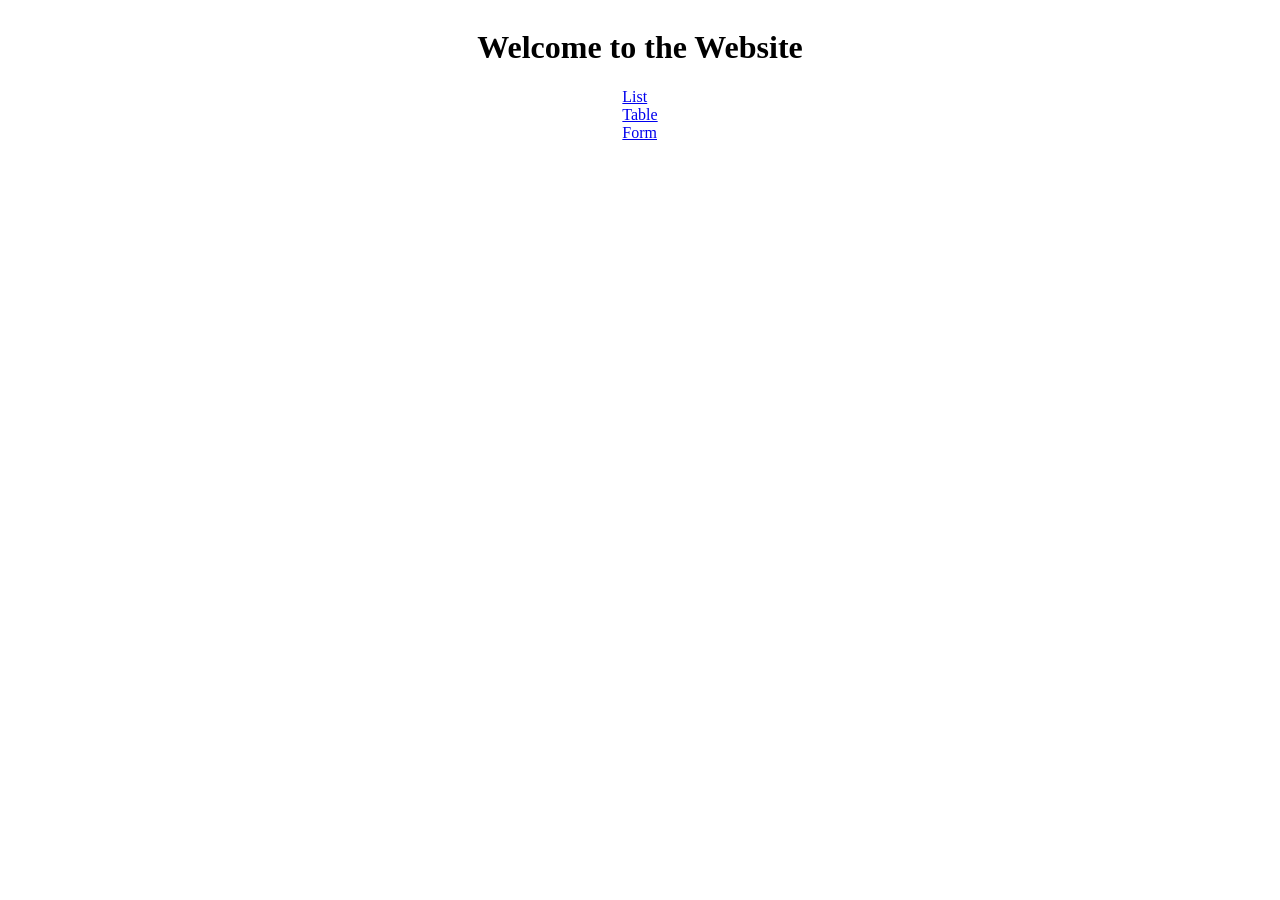
<file: index.html>
<html>
    <head>
        <title>List and form</title>
        <link href="https://img.icons8.com/color/1200/money-heist-dali.jpg" rel="icon" type="image/jpg">
        <link rel="stylesheet" href="style.css">
    </head>
    <body class="flex"  style="background-color: white; color: black;">
        <h1>Welcome to the Website</h1>
        <main>
            <div class="box"><a href="list.html">List</a></div>
            <div class="box"><a href="table.html">Table</a></div>
            <div class="box"><a href="form.html">Form</a></div>
        </main>
    </body>
</html>
</file>
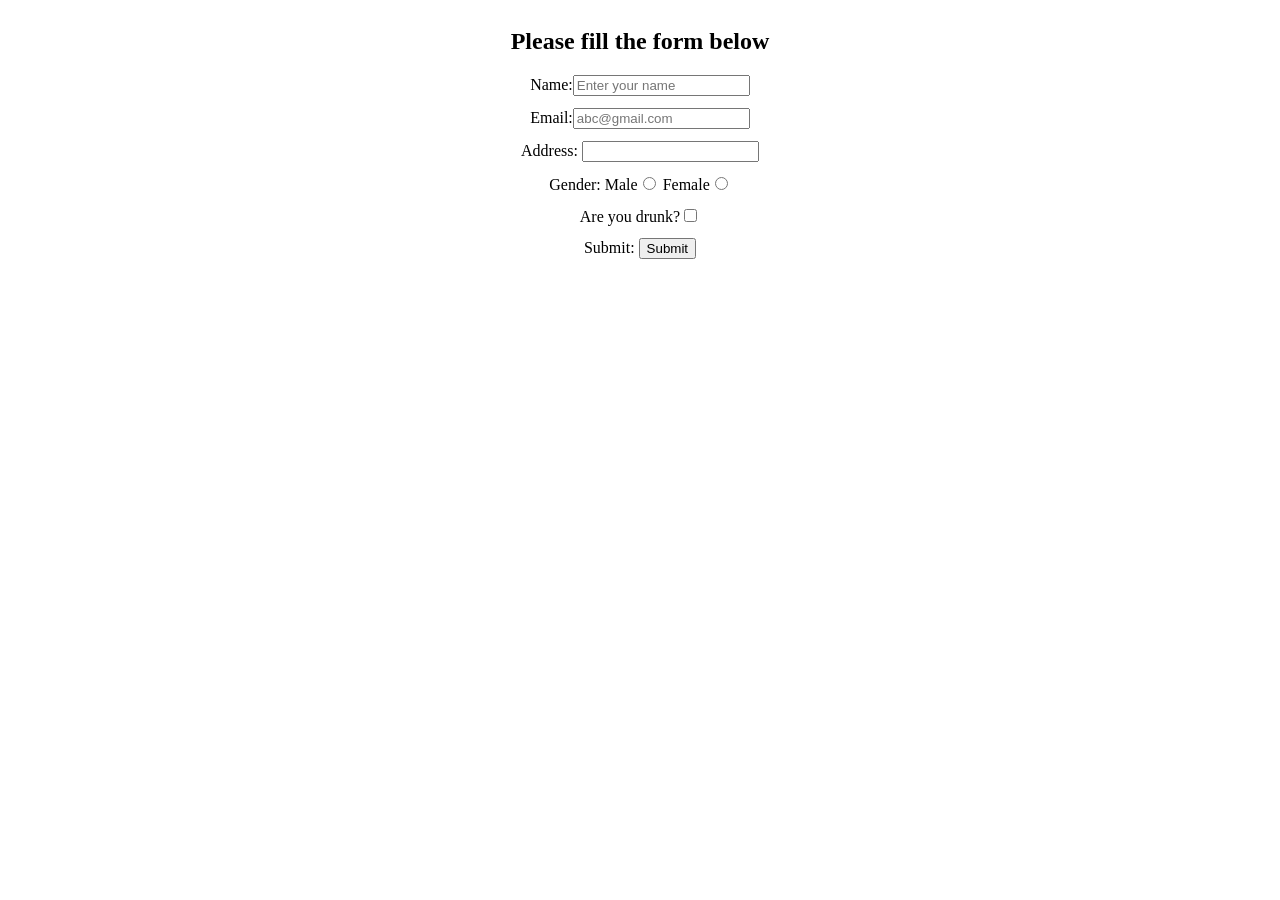
<file: form.html>
<html>
    <head>
        <title>Form implementation</title>
        <link rel="stylesheet" href="style.css">
    </head>
    <body class="flex" style="background-color: white; color: black;">
        <h2>Please fill the form below</h2>
        <main class="flex" style="gap: 12px;">
           <div> Name:<input type="text" name="username" placeholder="Enter your name"> </div>
           <div> Email:<input type="email" name="user_email" placeholder="abc@gmail.com"></div>
            <div>Address: <input type="text" name="user_address"></div>
             <div>
            Gender:
            Male<input type="radio" name="gender" value="male"> 
            Female<input type="radio" name="gender" value="Female">
            </div>
           <div> Are you drunk?<input type="checkbox">  </div>
           <div> Submit: <button>Submit</button> </div>
        </main>
    </body>
</html>
</file>
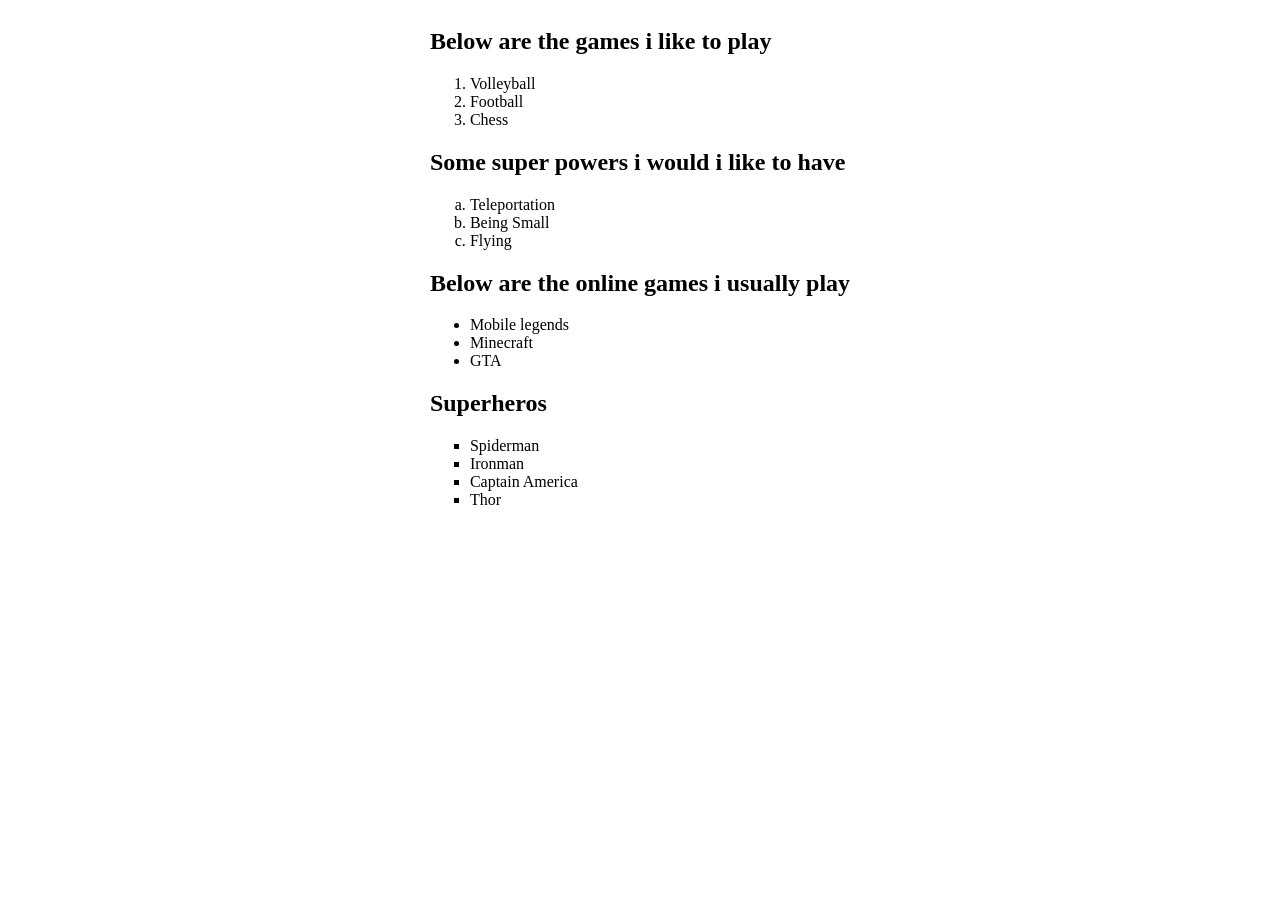
<file: list.html>
<html>
    <head>
        <title>List implementation</title>
        <link rel="stylesheet" href="style.css">
    </head>
    <body class="flex"  style="background-color: white; color: black;">
        <main>
            <h2>Below are the games i like to play</h2>
            <ol>
                <li>Volleyball</li>
                <li>Football</li>
                <li>Chess</li>
            </ol>
            <h2>Some super powers i would i like to have</h2>
            <ol type="a">
                <li >Teleportation</li>
                <li >Being Small</li>
                <li >Flying</li>
            </ol>
            <h2>Below are the online games i usually play</h2>
            <ul>
                <li>Mobile legends</li>
                <li>Minecraft</li>
                <li>GTA</li>
            </ul>
            <h2>Superheros</h2>
            <ul type="square">
                <li>Spiderman</li>
                <li>Ironman</li>
                <li>Captain America</li>
                <li>Thor</li>
            </ul>
        </main>
    </body>
</html>
</file>
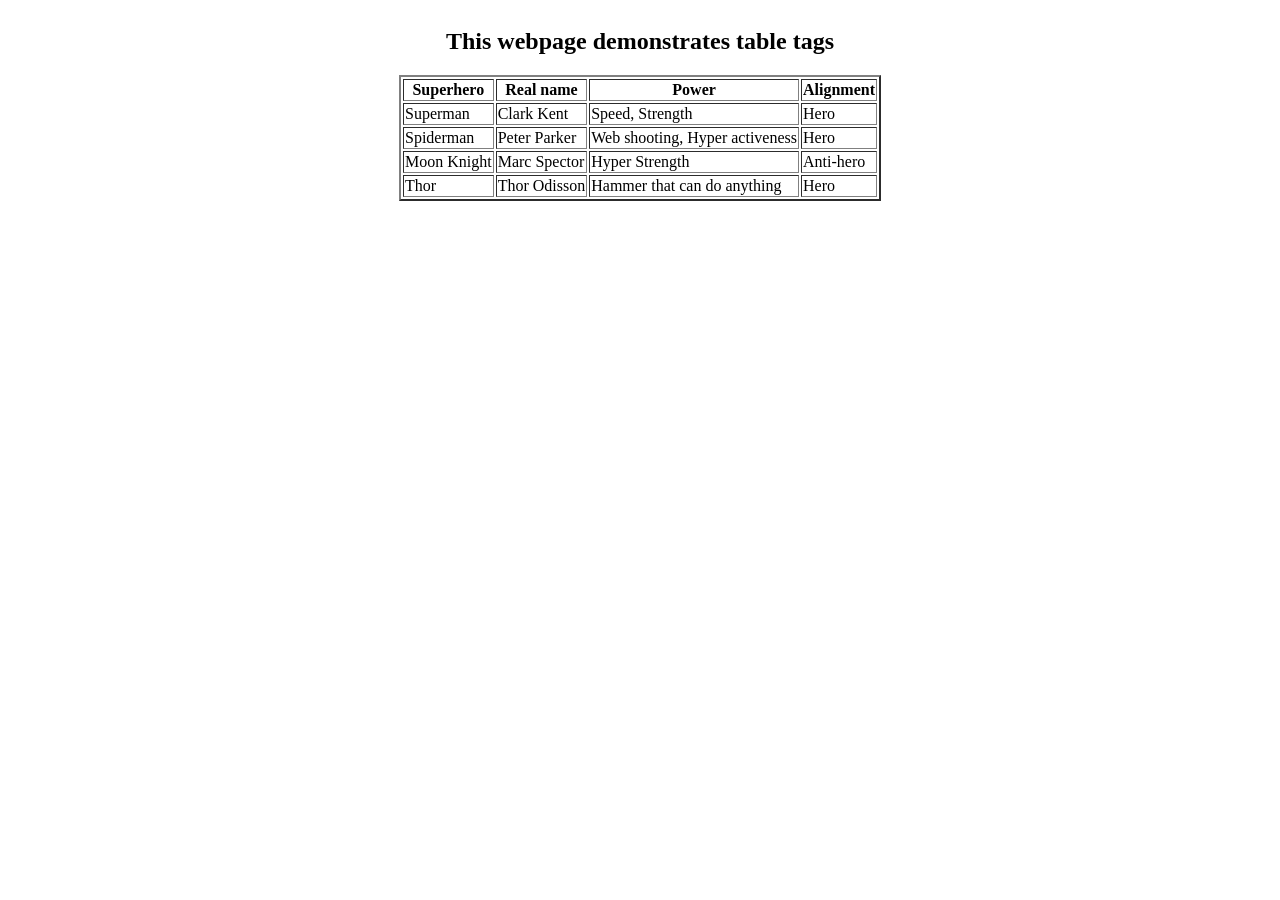
<file: table.html>
<html>
    <head>
        <title>Table implementation</title>
        <link rel="stylesheet" href="style.css">
    </head>
    <body class="flex"  style="background-color: white; color: black;">
        <h2>This webpage demonstrates table tags</h2>
        <main>
            <table border="2">
                <thead >
                    <tr>
                        <th>Superhero</th>
                        <th>Real name</th>
                        <th>Power</th>
                        <th>Alignment</th>
                    </tr>
                </thead>
                <tbody>
                    <tr>
                        <td>Superman</td>
                        <td>Clark Kent</td>
                        <td>Speed, Strength</td>
                        <td>Hero</td>
                    </tr>
                    <tr>
                        <td>Spiderman</td>
                        <td>Peter Parker</td>
                        <td>Web shooting, Hyper activeness</td>
                        <td>Hero</td>
                    </tr>
                    <tr>
                        <td>Moon Knight</td>
                        <td>Marc Spector</td>
                        <td>Hyper Strength</td>
                        <td>Anti-hero</td>
                    </tr>
                    <tr>
                        <td>Thor</td>
                        <td>Thor Odisson</td>
                        <td>Hammer that can do anything</td>
                        <td>Hero</td>
                    </tr>
                </tbody>
            </table>
        </main>
    </body>
</html>
</file>
<file: style.css>
body{
    background-color: white;
    color: black;
    display: flex;
    justify-content: center;
    align-items: center;
    flex-direction: column;
}
.flex{
    display: flex;
    justify-content: center;
    align-items: center;
    flex-direction: column;
    background-color: white;
    color: black;
}
</file>
